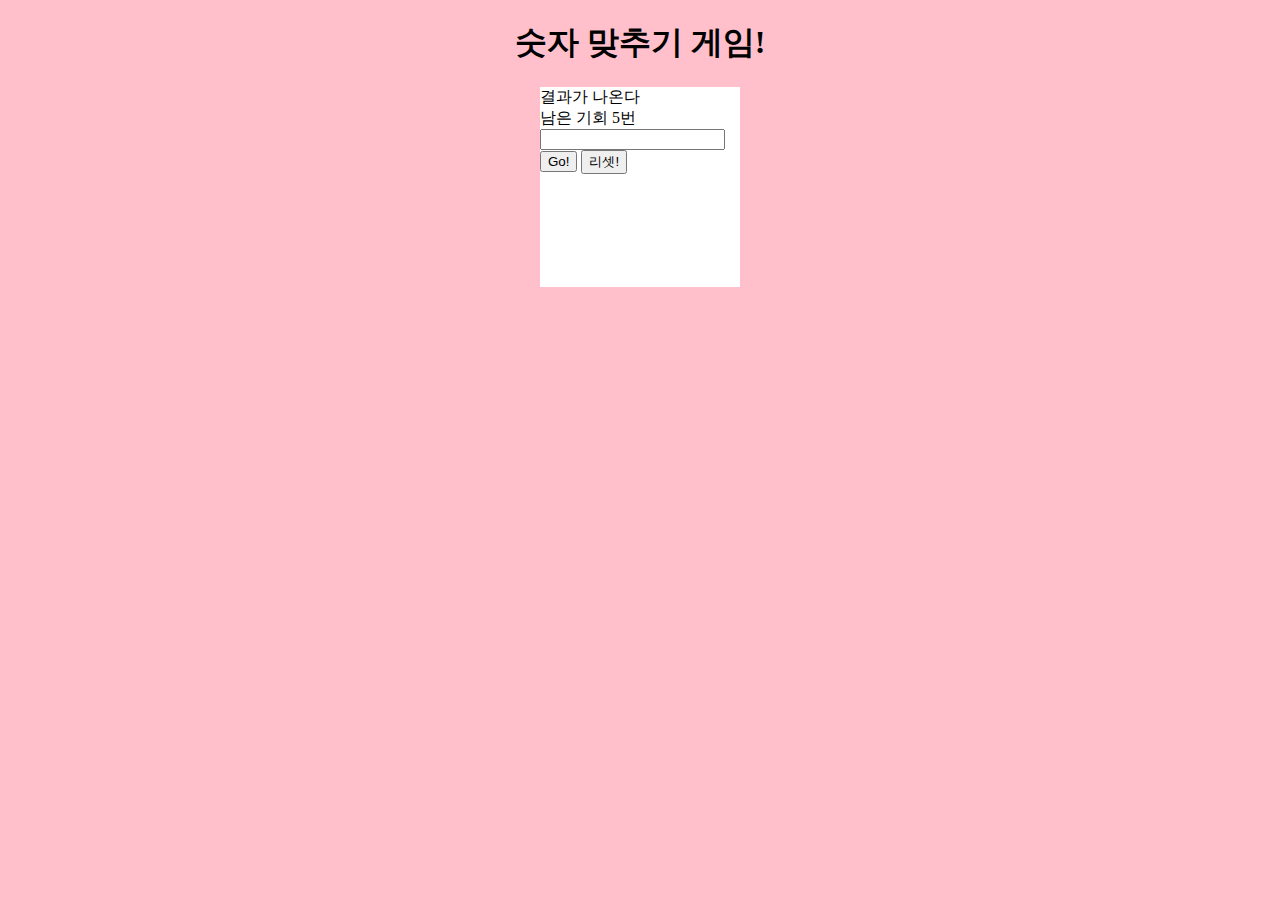
<file: 숫자맞추기 게임/index.html>
<!DOCTYPE html>
<html lang="en">
<head>
    <meta charset="UTF-8">
    <meta name="viewport" content="width=device-width, initial-scale=1.0">
    <title>Document</title>
    <link rel="stylesheet" href="style.css">
    
</head>
<body>
    <h1>숫자 맞추기 게임!</h1>
    <div id="container">
        <div class="child">
            <div id ="result-area">결과가 나온다</div>
            <div id ="chance-area">남은 기회 5번</div>
            <input type="number" id = "user-input">
            <button id = "play-button">Go!</button>
            <button id ="reset-button">리셋!</button>  
        </div>  
    </div>
    
    <script src="main.js"></script>
</body>
</html>
</file>
<file: 숫자맞추기 게임/style.css>
body{
    margin: 0;
    background-image: url("https://www.pharmnews.com/news/photo/202206/205376_75336_1939.png");
    background-repeat: no-repeat;
    background-size: cover;
    background-color: pink;
}
.container {
    font-family: arial;
    font-size: 24px;
    margin: auto;
    width: 350px;
    height: 200px;
    outline: dashed 1px black;
    /* 설정 */
    position: relative;
  }
  
  .child {
    width: 200px;
    height: 200px;
    background-color: white;
    /* 수직 중앙 정렬하기 */
    margin: auto;
  }
h1{
    text-align: center;
}
</file>
